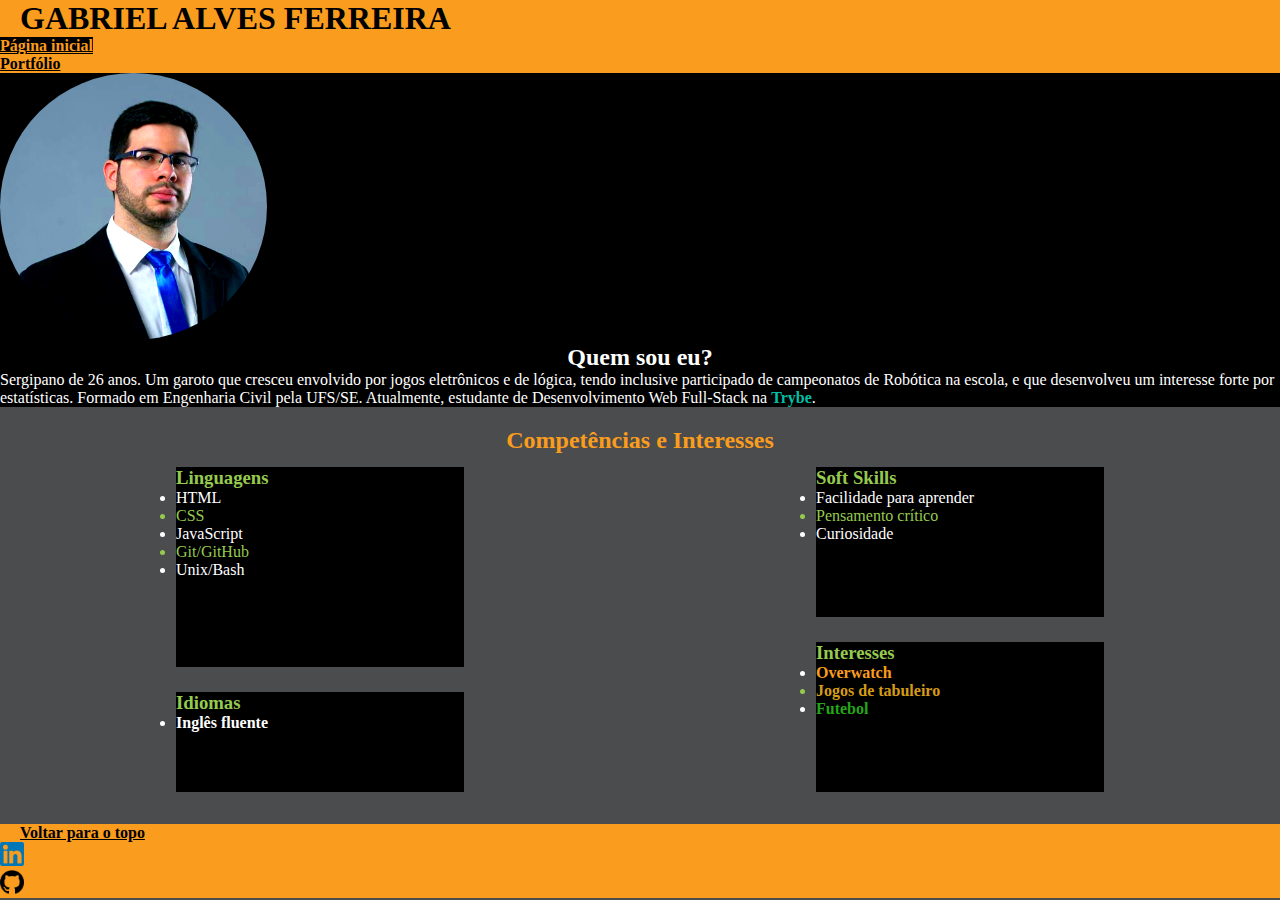
<file: index.html>
<!DOCTYPE html>
<html lang="pt-br">
  <head>
    <meta charset="UTF-8">
    <title>Página inicial</title>
    <link href="https://cdn.jsdelivr.net/npm/bootstrap@5.1.0/dist/css/bootstrap.min.css" rel="stylesheet" integrity="sha384-KyZXEAg3QhqLMpG8r+8fhAXLRk2vvoC2f3B09zVXn8CA5QIVfZOJ3BCsw2P0p/We" crossorigin="anonymous">
    <link rel="preconnect" href="https://fonts.googleapis.com">
    <link rel="preconnect" href="https://fonts.gstatic.com" crossorigin>
    <link href="https://fonts.googleapis.com/css2?family=Open+Sans&family=Ubuntu+Mono&display=swap" rel="stylesheet">
    <link rel="stylesheet" href="style.css">
  </head>
  <body>
    <div class="container">
      <header class="d-flex flex-wrap justify-content-between py-3 mb-4 fixed-top">
        <h1 class="d-flex align-items-center mb-3 mb-md-0 me-md-auto text-decoration -none fs-4">Gabriel Alves Ferreira</h1>
  
        <ul class="nav nav-pills">
          <li class="nav-item">
            <a class="nav-link active" href="/">Página inicial</a></li>
          </li>
          <li class="nav-item">
            <a class="nav-link" href="portfolio">Portfólio</a></li>
          </li>
        </ul>
      </header>
    </div>

    <main>
      <section class="about-me px-4 py-5 mt-5 text-center">
        <img class="personal-picture d-block mx-auto mb-4" src="foto4.png" alt="Foto pessoal">
        <h2 class="section-title display-5 fw-bold">Quem sou eu?</h2>
        <article class="col-lg-6 mx-auto">
          <p class="lead mb-4">Sergipano de 26 anos. Um garoto que cresceu envolvido por jogos eletrônicos e de lógica, tendo inclusive participado de campeonatos de Robótica na escola, e que desenvolveu um interesse forte por estatísticas. Formado em Engenharia Civil pela UFS/SE. Atualmente, estudante de Desenvolvimento Web Full-Stack na <a class="trybe" href="https://www.betrybe.com/">Trybe</a>.</p>
        </article>   
      </section>
      
      <section class="skills" id="skills">
        <h2 class="section-title">Competências e Interesses</h2>
        <div class="skills-lists">
          <div class="card" style="width: 18rem;height: 200px">
            <div class="card-body">
              <h3 class="card-title">Linguagens</h3>
              <ul class="card-text">
                <li class="basic-languages">HTML</li>
                <li class="basic-languages">CSS</li>
                <li class="basic languages">JavaScript</li>
                <li class="basic-languages">Git/GitHub</li>
                <li class="basic-languages">Unix/Bash</li>
              </ul>
            </div>
          </div>
          <div class="card" style="width: 18rem;height: 100px">
            <div class="card-body">
              <h3 class="card-title">Idiomas</h3>
              <ul class="card-text">
                <li><strong class="english">Inglês fluente</strong></li>
              </ul>
            </div>
          </div>
          <div class="card" style="width: 18rem;height: 150px">
            <div class="card-body">
              <h3 class="card-title">Soft Skills</h3>
              <ul class="card-text">
                <li>Facilidade para aprender</li>
                <li>Pensamento crítico</li>
                <li>Curiosidade</li>
              </ul>
            </div>
          </div>
          <div class="card" style="width: 18rem; height: 150px">
            <div class="card-body">
              <h3 class="card-title">Interesses</h3>
              <ul class="card-text">
                <li><a href="https://overwatchleague.com/en-us/" target="_blank" class="overwatch card-link">Overwatch</a></li>
                <li><a href="https://www.mundogalapagos.com.br/home" target="_blank" class="boardgames card-link">Jogos de tabuleiro</a></li>
                <li><a href="https://1xbet.whoscored.com/" target="_blank" class="football card-link">Futebol</a></li>
              </ul>
            </div>
          </div>
        </div>
      </section>
    </main>

    <div class="container">
      <footer class="d-flex flex-wrap justify-content-between align-items-center py-2">
        <div class="col-md-4 d-flex align-items-center">
          <a href="#top" class="mb-3 me-2 mb-md-0 text-muted text-decoration-none lh-1">
            <span>Voltar para o topo</span>
          </a>
        </div>
        <ul class="nav col-md-4 justify-content-end list-unstyled d-flex">
          <li class="ms-3">
            <a href ="https://www.linkedin.com/in/alvesgf16/">
              <img class="logos-redes bi" width="24" height="24" src="logo-linkedin.png" alt="Logomarca do LinkedIn">
            </a>
          </li>
          <li class="ms-3">
            <a href ="https://www.github.com/alvesgf16/">
              <img class="logos-redes bi" width="24" height="24" src="logo-github.png" alt="Logomarca do GitHub">
            </a>
          </li>
        </ul>
      </footer>
    </div>
    <script src="https://cdn.jsdelivr.net/npm/bootstrap@5.1.0/dist/js/bootstrap.bundle.min.js" integrity="sha384-U1DAWAznBHeqEIlVSCgzq+c9gqGAJn5c/t99JyeKa9xxaYpSvHU5awsuZVVFIhvj" crossorigin="anonymous"></script>
  </body>
</html>
</file>
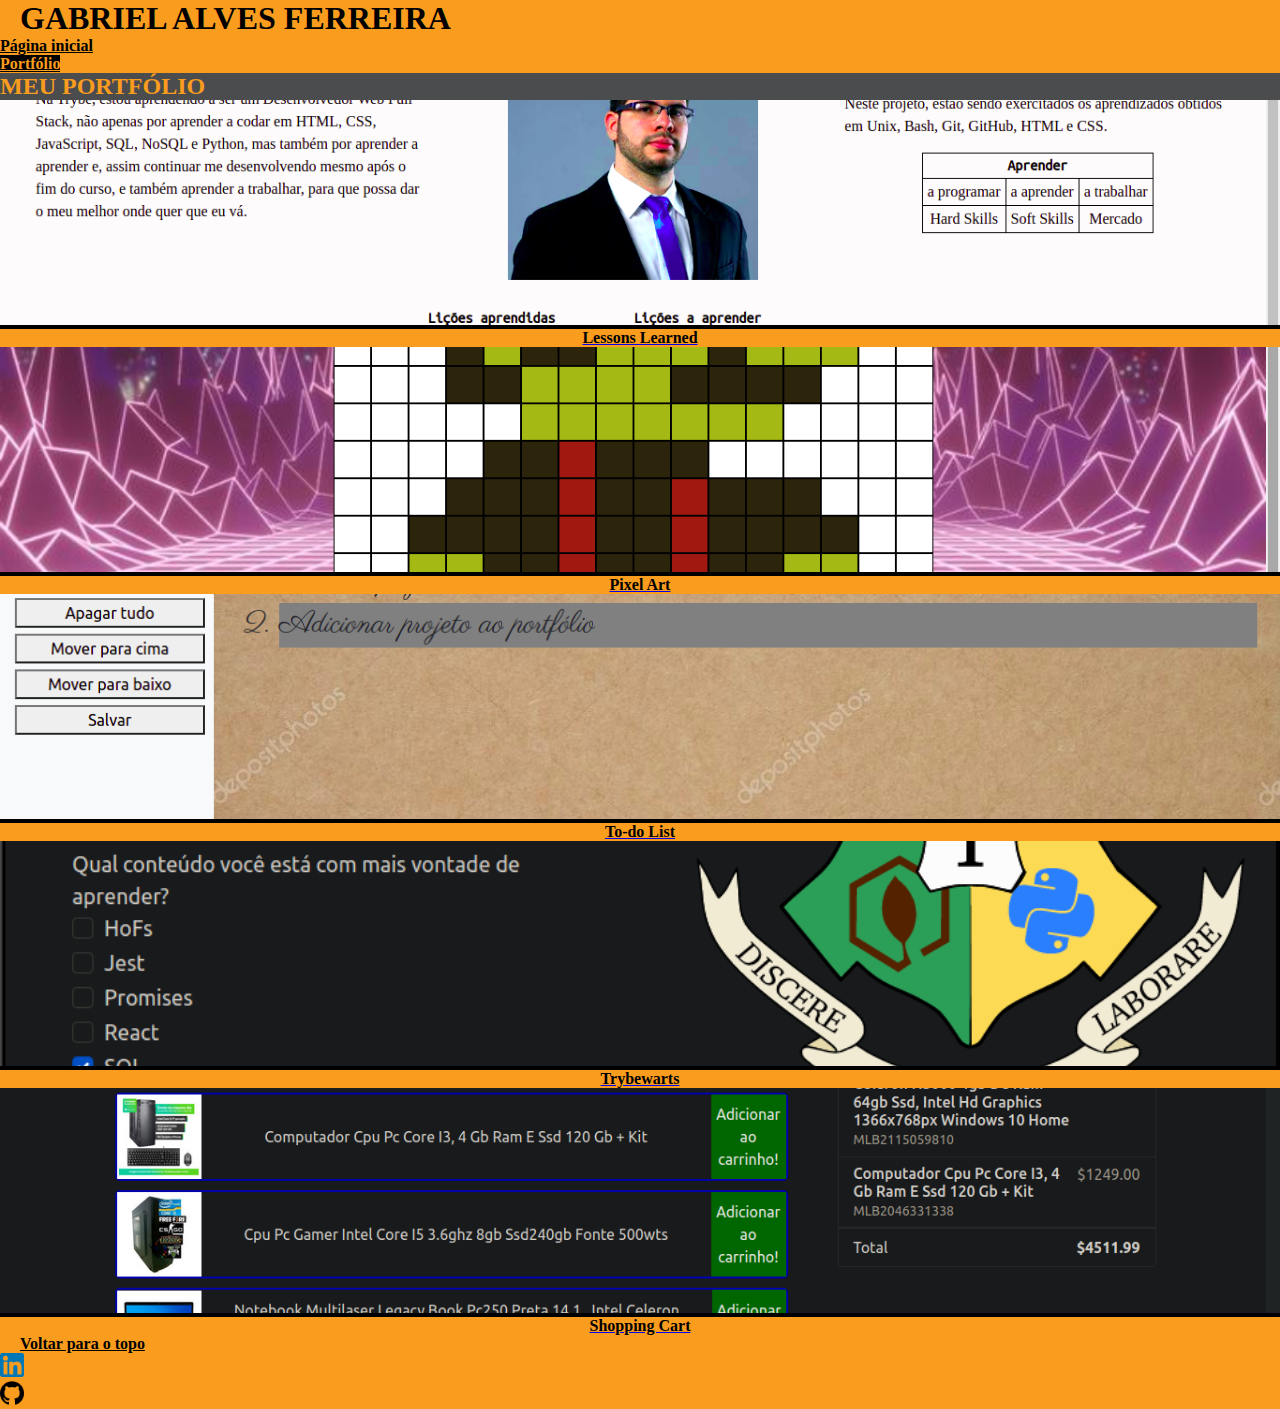
<file: portfolio/index.html>
<!DOCTYPE html>
<html lang="pt-br" class="h-100">
  <head>
    <meta charset="UTF-8">
    <title>Meu portfólio</title>
    <link href="https://cdn.jsdelivr.net/npm/bootstrap@5.1.0/dist/css/bootstrap.min.css" rel="stylesheet" integrity="sha384-KyZXEAg3QhqLMpG8r+8fhAXLRk2vvoC2f3B09zVXn8CA5QIVfZOJ3BCsw2P0p/We" crossorigin="anonymous">
    <link rel="preconnect" href="https://fonts.googleapis.com">
    <link rel="preconnect" href="https://fonts.gstatic.com" crossorigin>
    <link href="https://fonts.googleapis.com/css2?family=Open+Sans&family=Ubuntu+Mono&display=swap" rel="stylesheet">
    <link rel="stylesheet" href="style.css">
  </head>
  <body class="d-flex flex-column h-100">
    <div class="container">
      <header class="d-flex flex-wrap justify-content-between py-3 mb-4 fixed-top">
        <h1 class="d-flex align-items-center mb-3 mb-md-0 me-md-auto text-decoration -none fs-4">Gabriel Alves Ferreira</h1>
  
        <ul class="nav nav-pills">
          <li class="nav-item">
            <a class="nav-link" href="/">Página inicial</a></li>
          </li>
          <li class="nav-item">
            <a class="nav-link active" href="portfolio">Portfólio</a></li>
          </li>
        </ul>
      </header>
    </div>

    <main>
      <section class="pt-5 pb-3 text-center container mt-5">
        <div class="row py-lg-1">
          <div class="col-lg-6 col-md-8 mx-auto">
            <h2 class="fw-light">Meu portfólio</h2>
          </div>
        </div>
      </section>
    
      <div class="album py-5">
        <div class="container">
    
          <div class="row row-cols-1 row-cols-sm-2 row-cols-md-3 g-3">
            <div class="col">
              <a href="lessons-learned/">
                <div class="card shadow-sm">
                  <img class="bd-placeholder-img card-img-top" width="100%" height="225" src="lessons-learned/image.png"><title>Placeholder</title><rect width="100%" height="100%" fill="#55595c"/></img>
      
                  <div class="card-body">
                    <p class="card-text">Lessons Learned</p>
                  </div>
                </div>
              </a>
            </div>
            <div class="col">
              <a href="pixel-art/">
                <div class="card shadow-sm">
                  <img class="bd-placeholder-img card-img-top" width="100%" height="225" src="pixel-art/image.png"><title>Placeholder</title><rect width="100%" height="100%" fill="#55595c"/></img>
      
                  <div class="card-body">
                    <p class="card-text">Pixel Art</p>
                  </div>
                </div>
              </a>
            </div>
            <div class="col">
              <a href="todo-list/">
                <div class="card shadow-sm">
                  <img class="bd-placeholder-img card-img-top" width="100%" height="225" src="todo-list/image.png"><title>Placeholder</title><rect width="100%" height="100%" fill="#55595c"/></img>
      
                  <div class="card-body">
                    <p class="card-text">To-do List</p>
                  </div>
                </div>
              </a>
            </div>
            <div class="col">
              <a href="trybewarts/">
                <div class="card shadow-sm">
                  <img class="bd-placeholder-img card-img-top" width="100%" height="225" src="trybewarts/image.png"><title>Placeholder</title><rect width="100%" height="100%" fill="#55595c"/></img>
      
                  <div class="card-body">
                    <p class="card-text">Trybewarts</p>
                  </div>
                </div>
              </a>
            </div>
            <div class="col">
              <a href="shopping-cart/">
                <div class="card shadow-sm">
                  <img class="bd-placeholder-img card-img-top" width="100%" height="225" src="shopping-cart/image.png"><title>Placeholder</title><rect width="100%" height="100%" fill="#55595c"/></img>
      
                  <div class="card-body">
                    <p class="card-text">Shopping Cart</p>
                  </div>
                </div>
              </a>
            </div>
            <!-- <div class="col">
              <div class="card shadow-sm">
                <svg class="bd-placeholder-img card-img-top" width="100%" height="225" xmlns="http://www.w3.org/2000/svg" role="img" aria-label="Placeholder: Thumbnail" preserveAspectRatio="xMidYMid slice" focusable="false"><title>Placeholder</title><rect width="100%" height="100%" fill="#55595c"/><text x="50%" y="50%" fill="#eceeef" dy=".3em">Thumbnail</text></svg>
    
                <div class="card-body">
                  <p class="card-text">This is a wider card with supporting text below as a natural lead-in to additional content. This content is a little bit longer.</p>
                  <div class="d-flex justify-content-between align-items-center">
                    <div class="btn-group">
                      <button type="button" class="btn btn-sm btn-outline-secondary">View</button>
                      <button type="button" class="btn btn-sm btn-outline-secondary">Edit</button>
                    </div>
                    <small class="text-muted">9 mins</small>
                  </div>
                </div>
              </div>
            </div>
            <div class="col">
              <div class="card shadow-sm">
                <svg class="bd-placeholder-img card-img-top" width="100%" height="225" xmlns="http://www.w3.org/2000/svg" role="img" aria-label="Placeholder: Thumbnail" preserveAspectRatio="xMidYMid slice" focusable="false"><title>Placeholder</title><rect width="100%" height="100%" fill="#55595c"/><text x="50%" y="50%" fill="#eceeef" dy=".3em">Thumbnail</text></svg>
    
                <div class="card-body">
                  <p class="card-text">This is a wider card with supporting text below as a natural lead-in to additional content. This content is a little bit longer.</p>
                  <div class="d-flex justify-content-between align-items-center">
                    <div class="btn-group">
                      <button type="button" class="btn btn-sm btn-outline-secondary">View</button>
                      <button type="button" class="btn btn-sm btn-outline-secondary">Edit</button>
                    </div>
                    <small class="text-muted">9 mins</small>
                  </div>
                </div>
              </div>
            </div>
    
            <div class="col">
              <div class="card shadow-sm">
                <svg class="bd-placeholder-img card-img-top" width="100%" height="225" xmlns="http://www.w3.org/2000/svg" role="img" aria-label="Placeholder: Thumbnail" preserveAspectRatio="xMidYMid slice" focusable="false"><title>Placeholder</title><rect width="100%" height="100%" fill="#55595c"/><text x="50%" y="50%" fill="#eceeef" dy=".3em">Thumbnail</text></svg>
    
                <div class="card-body">
                  <p class="card-text">This is a wider card with supporting text below as a natural lead-in to additional content. This content is a little bit longer.</p>
                  <div class="d-flex justify-content-between align-items-center">
                    <div class="btn-group">
                      <button type="button" class="btn btn-sm btn-outline-secondary">View</button>
                      <button type="button" class="btn btn-sm btn-outline-secondary">Edit</button>
                    </div>
                    <small class="text-muted">9 mins</small>
                  </div>
                </div>
              </div>
            </div>
            <div class="col">
              <div class="card shadow-sm">
                <svg class="bd-placeholder-img card-img-top" width="100%" height="225" xmlns="http://www.w3.org/2000/svg" role="img" aria-label="Placeholder: Thumbnail" preserveAspectRatio="xMidYMid slice" focusable="false"><title>Placeholder</title><rect width="100%" height="100%" fill="#55595c"/><text x="50%" y="50%" fill="#eceeef" dy=".3em">Thumbnail</text></svg>
    
                <div class="card-body">
                  <p class="card-text">This is a wider card with supporting text below as a natural lead-in to additional content. This content is a little bit longer.</p>
                  <div class="d-flex justify-content-between align-items-center">
                    <div class="btn-group">
                      <button type="button" class="btn btn-sm btn-outline-secondary">View</button>
                      <button type="button" class="btn btn-sm btn-outline-secondary">Edit</button>
                    </div>
                    <small class="text-muted">9 mins</small>
                  </div>
                </div>
              </div>
            </div>
            <div class="col">
              <div class="card shadow-sm">
                <svg class="bd-placeholder-img card-img-top" width="100%" height="225" xmlns="http://www.w3.org/2000/svg" role="img" aria-label="Placeholder: Thumbnail" preserveAspectRatio="xMidYMid slice" focusable="false"><title>Placeholder</title><rect width="100%" height="100%" fill="#55595c"/><text x="50%" y="50%" fill="#eceeef" dy=".3em">Thumbnail</text></svg>
    
                <div class="card-body">
                  <p class="card-text">This is a wider card with supporting text below as a natural lead-in to additional content. This content is a little bit longer.</p>
                  <div class="d-flex justify-content-between align-items-center">
                    <div class="btn-group">
                      <button type="button" class="btn btn-sm btn-outline-secondary">View</button>
                      <button type="button" class="btn btn-sm btn-outline-secondary">Edit</button>
                    </div>
                    <small class="text-muted">9 mins</small>
                  </div>
                </div>
              </div>
            </div>
    
            <div class="col">
              <div class="card shadow-sm">
                <svg class="bd-placeholder-img card-img-top" width="100%" height="225" xmlns="http://www.w3.org/2000/svg" role="img" aria-label="Placeholder: Thumbnail" preserveAspectRatio="xMidYMid slice" focusable="false"><title>Placeholder</title><rect width="100%" height="100%" fill="#55595c"/><text x="50%" y="50%" fill="#eceeef" dy=".3em">Thumbnail</text></svg>
    
                <div class="card-body">
                  <p class="card-text">This is a wider card with supporting text below as a natural lead-in to additional content. This content is a little bit longer.</p>
                  <div class="d-flex justify-content-between align-items-center">
                    <div class="btn-group">
                      <button type="button" class="btn btn-sm btn-outline-secondary">View</button>
                      <button type="button" class="btn btn-sm btn-outline-secondary">Edit</button>
                    </div>
                    <small class="text-muted">9 mins</small>
                  </div>
                </div>
              </div>
            </div>
            <div class="col">
              <div class="card shadow-sm">
                <svg class="bd-placeholder-img card-img-top" width="100%" height="225" xmlns="http://www.w3.org/2000/svg" role="img" aria-label="Placeholder: Thumbnail" preserveAspectRatio="xMidYMid slice" focusable="false"><title>Placeholder</title><rect width="100%" height="100%" fill="#55595c"/><text x="50%" y="50%" fill="#eceeef" dy=".3em">Thumbnail</text></svg>
    
                <div class="card-body">
                  <p class="card-text">This is a wider card with supporting text below as a natural lead-in to additional content. This content is a little bit longer.</p>
                  <div class="d-flex justify-content-between align-items-center">
                    <div class="btn-group">
                      <button type="button" class="btn btn-sm btn-outline-secondary">View</button>
                      <button type="button" class="btn btn-sm btn-outline-secondary">Edit</button>
                    </div>
                    <small class="text-muted">9 mins</small>
                  </div>
                </div>
              </div>
            </div>
            <div class="col">
              <div class="card shadow-sm">
                <svg class="bd-placeholder-img card-img-top" width="100%" height="225" xmlns="http://www.w3.org/2000/svg" role="img" aria-label="Placeholder: Thumbnail" preserveAspectRatio="xMidYMid slice" focusable="false"><title>Placeholder</title><rect width="100%" height="100%" fill="#55595c"/><text x="50%" y="50%" fill="#eceeef" dy=".3em">Thumbnail</text></svg>
    
                <div class="card-body">
                  <p class="card-text">This is a wider card with supporting text below as a natural lead-in to additional content. This content is a little bit longer.</p>
                  <div class="d-flex justify-content-between align-items-center">
                    <div class="btn-group">
                      <button type="button" class="btn btn-sm btn-outline-secondary">View</button>
                      <button type="button" class="btn btn-sm btn-outline-secondary">Edit</button>
                    </div>
                    <small class="text-muted">9 mins</small>
                  </div>
                </div>
              </div>
            </div> -->
          </div>
        </div>
      </div>
    
    </main>

    
    <footer class="footer d-flex flex-wrap justify-content-between align-items-center mt-auto py-2">
      <div class="col-md-4 d-flex align-items-center">
        <a href="#top" class="mb-3 me-2 mb-md-0 text-muted text-decoration-none lh-1">
          <span>Voltar para o topo</span>
        </a>
      </div>
      <ul class="nav col-md-4 justify-content-end list-unstyled d-flex">
        <li class="ms-3">
          <a href ="https://www.linkedin.com/in/alvesgf16/">
            <img class="logos-redes bi" width="24" height="24" src="/logo-linkedin.png" alt="Logomarca do LinkedIn">
          </a>
        </li>
        <li class="ms-3">
          <a href ="https://www.github.com/alvesgf16/">
            <img class="logos-redes bi" width="24" height="24" src="/logo-github.png" alt="Logomarca do GitHub">
          </a>
        </li>
      </ul>
    </footer>
    <script src="https://cdn.jsdelivr.net/npm/bootstrap@5.1.0/dist/js/bootstrap.bundle.min.js" integrity="sha384-U1DAWAznBHeqEIlVSCgzq+c9gqGAJn5c/t99JyeKa9xxaYpSvHU5awsuZVVFIhvj" crossorigin="anonymous"></script>
  </body>
</html>
</file>
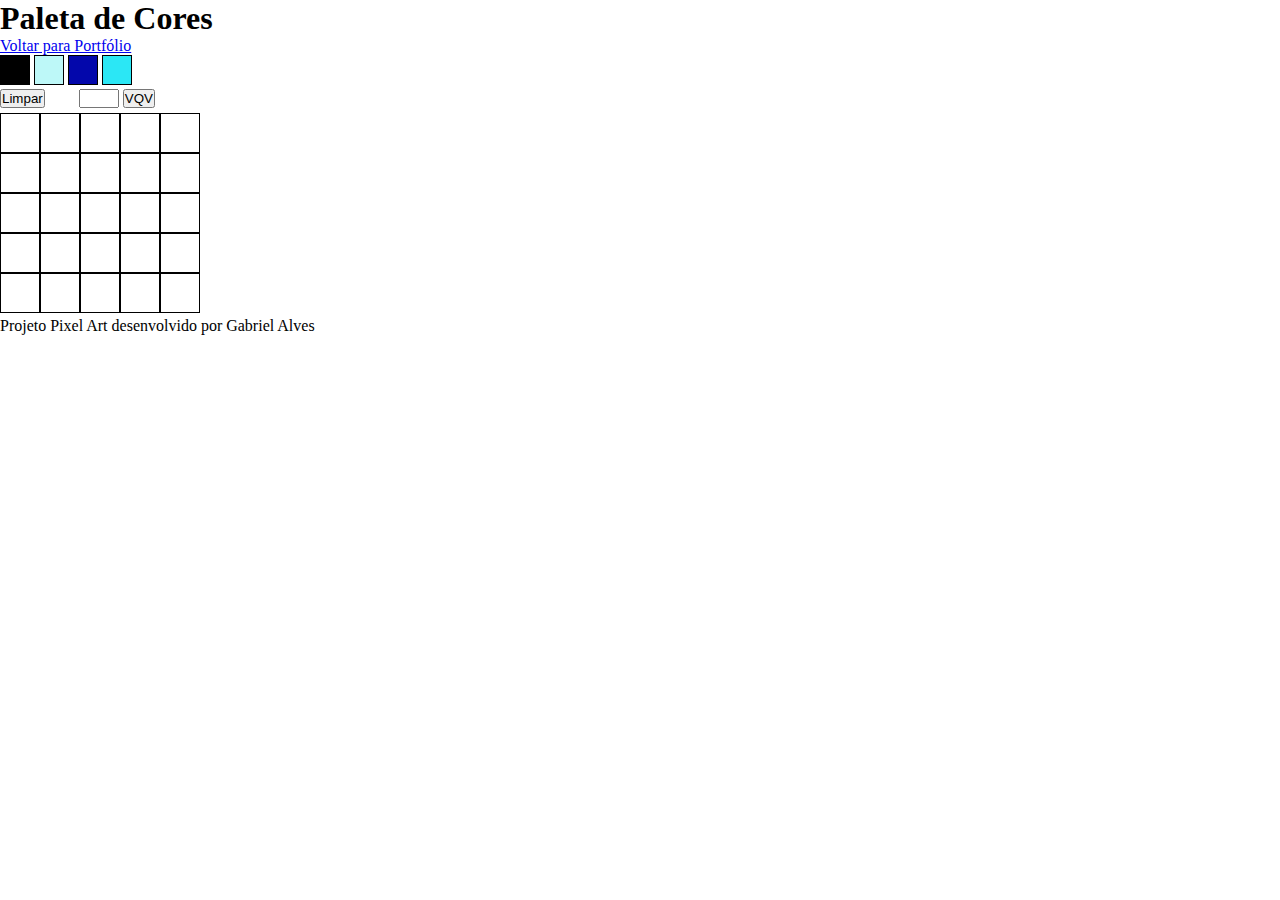
<file: portfolio/pixel-art/index.html>
<!DOCTYPE html>
<html lang="en" class="h-100">
<head>
    <meta charset="UTF-8">
    <meta http-equiv="X-UA-Compatible" content="IE=edge">
    <meta name="viewport" content="width=device-width, initial-scale=1.0">
    
    <link href="https://cdn.jsdelivr.net/npm/bootstrap@5.1.0/dist/css/bootstrap.min.css" rel="stylesheet" integrity="sha384-KyZXEAg3QhqLMpG8r+8fhAXLRk2vvoC2f3B09zVXn8CA5QIVfZOJ3BCsw2P0p/We" crossorigin="anonymous">
    <style>
      .bd-placeholder-img {
        font-size: 1.125rem;
        text-anchor: middle;
        -webkit-user-select: none;
        -moz-user-select: none;
        user-select: none;
      }

      @media (min-width: 768px) {
        .bd-placeholder-img-lg {
          font-size: 3.5rem;
        }
      }
    </style>

    <link rel="stylesheet" href="style.css">
    <title>Projeto Pixels Art</title>
</head>
<body class="d-flex h-100 text-center text-white bg-dark">
  <div class="cover-container d-flex w-100 h-100 mx-auto flex-column">
    <header class="mb-auto py-3 mb-4">
      <div>
        <h1 id='title' class="float-md-start mb-0">Paleta de Cores</h1>
        <nav class="nav nav-masthead justify-content-center float-md-end">
          <a class="nav-link" href="..">Voltar para Portfólio</a>
        </nav>
      </div>
    </header>

    <main class="d-flex flex-column justify-content-center px-3 h-100">
      <div id='color-palette'>
        <div class='color' id='black'></div>
        <div class='color'></div>
        <div class='color'></div>
        <div class='color'></div>
      </div>
      <section id='toolbar'>
        <button id='clear-board'>Limpar</button>
        <input type='number' min='1' id='board-size'>
        <button id='generate-board'>VQV</button>
      </section>
      <div id='pixel-board'></div>
    </main>

    <footer class="my-1 text-white-50 py-2">
      <p>Projeto Pixel Art desenvolvido por Gabriel Alves</p>
    </footer>
  </div>
    <script src="https://cdn.jsdelivr.net/npm/bootstrap@5.1.0/dist/js/bootstrap.bundle.min.js" integrity="sha384-U1DAWAznBHeqEIlVSCgzq+c9gqGAJn5c/t99JyeKa9xxaYpSvHU5awsuZVVFIhvj" crossorigin="anonymous"></script>
    <script src="script.js"></script>
</body>
</html>
</file>
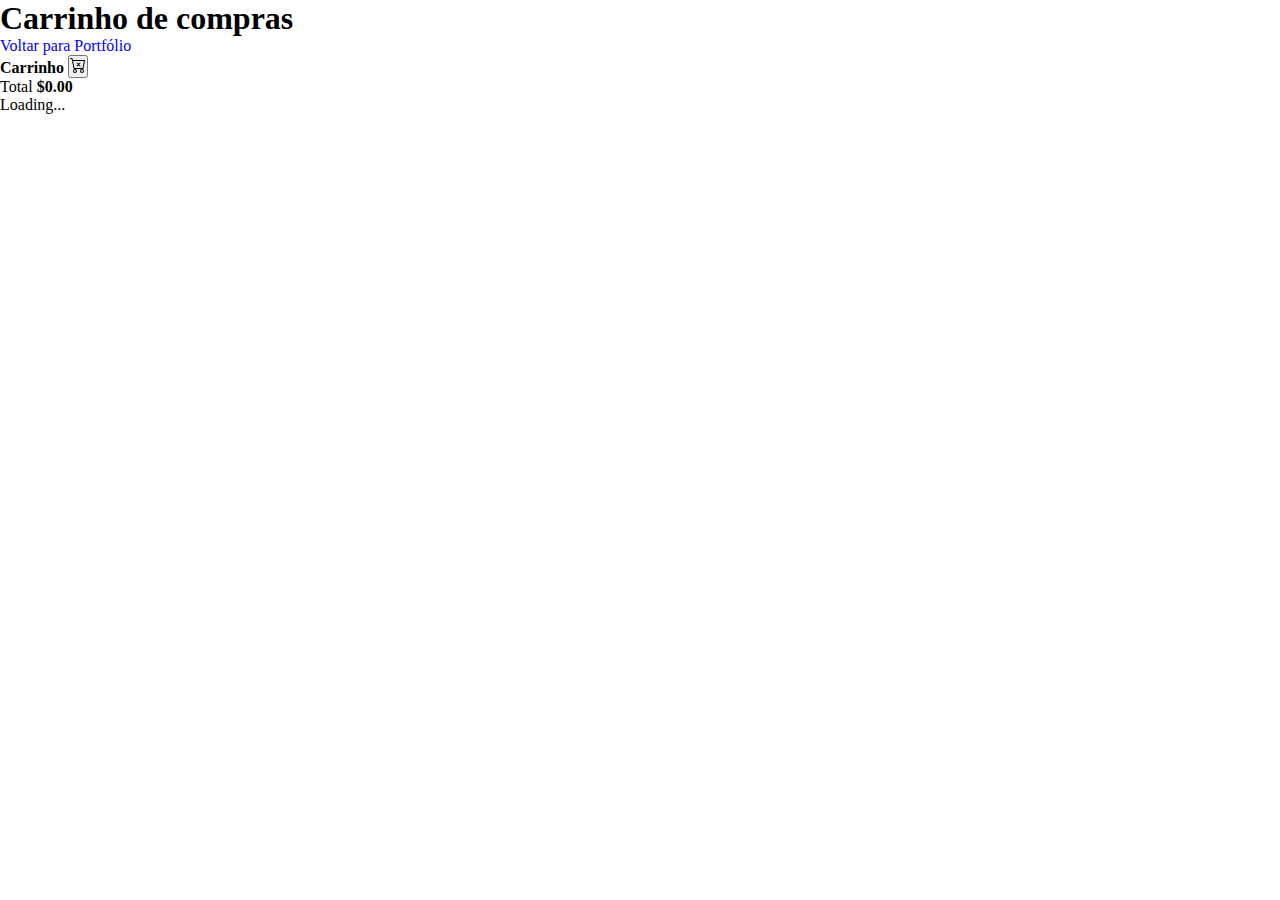
<file: portfolio/shopping-cart/index.html>
<!DOCTYPE html>
<html lang="en">
  <head>
    <meta charset="UTF-8" />
    <meta name="viewport" content="width=device-width, initial-scale=1.0" />
    <meta http-equiv="X-UA-Compatible" content="ie=edge" />
    <title>Shopping Cart</title>
    <link href="https://cdn.jsdelivr.net/npm/bootstrap@5.1.1/dist/css/bootstrap.min.css" rel="stylesheet" integrity="sha384-F3w7mX95PdgyTmZZMECAngseQB83DfGTowi0iMjiWaeVhAn4FJkqJByhZMI3AhiU" crossorigin="anonymous">
    <link rel="stylesheet" href="style.css" />
  </head>
  
  <body class="d-flex h-100 text-center text-white bg-dark">
    <div class="cover-container d-flex w-100 h-100 mx-auto flex-column">
      <header class="mb-auto py-3 mb-4">
        <div>
          <h1 id='title' class="float-md-start mb-0">Carrinho de compras</h1>
          <nav class="nav nav-masthead justify-content-center float-md-end">
            <a class="nav-link" href="..">Voltar para Portfólio</a>
          </nav>
        </div>
      </header>
      <div class="container">
        <main>
          <div class="row g-5">
            <div class="col-md-5 col-lg-4 order-md-last">
              <h4 class="d-flex justify-content-between align-items-center mb-3">
                <span class="text-black">Carrinho</span>
                <span class="empty-cart">
                  <button class="btn btn-outline-danger">
                    <svg xmlns="http://www.w3.org/2000/svg" width="16" height="16" fill="currentColor" class="bi bi-cart-x" viewBox="0 0 16 16">
                      <path d="M7.354 5.646a.5.5 0 1 0-.708.708L7.793 7.5 6.646 8.646a.5.5 0 1 0 .708.708L8.5 8.207l1.146 1.147a.5.5 0 0 0 .708-.708L9.207 7.5l1.147-1.146a.5.5 0 0 0-.708-.708L8.5 6.793 7.354 5.646z"/>
                      <path d="M.5 1a.5.5 0 0 0 0 1h1.11l.401 1.607 1.498 7.985A.5.5 0 0 0 4 12h1a2 2 0 1 0 0 4 2 2 0 0 0 0-4h7a2 2 0 1 0 0 4 2 2 0 0 0 0-4h1a.5.5 0 0 0 .491-.408l1.5-8A.5.5 0 0 0 14.5 3H2.89l-.405-1.621A.5.5 0 0 0 2 1H.5zm3.915 10L3.102 4h10.796l-1.313 7h-8.17zM6 14a1 1 0 1 1-2 0 1 1 0 0 1 2 0zm7 0a1 1 0 1 1-2 0 1 1 0 0 1 2 0z"/>
                    </svg>
                  </button>
                </span>
              </h4>
              <ul class="list-group mb-3">
                <ul class="cart__items"></ul>
                <li class="total-display list-group-item d-flex justify-content-between">
                  <span>Total</span>
                </li>
              </ul>
            </div>
      
            <div class="col-md-7 col-lg-8">
              <div class="items"></div>
            </div>
      
          </div>
        </main>
      </div>
    </div>
    

    <script src="https://cdn.jsdelivr.net/npm/bootstrap@5.1.3/dist/js/bootstrap.bundle.min.js" integrity="sha384-ka7Sk0Gln4gmtz2MlQnikT1wXgYsOg+OMhuP+IlRH9sENBO0LRn5q+8nbTov4+1p" crossorigin="anonymous"></script>
    <script src="script.js"></script>
  </body>
</html>
</file>
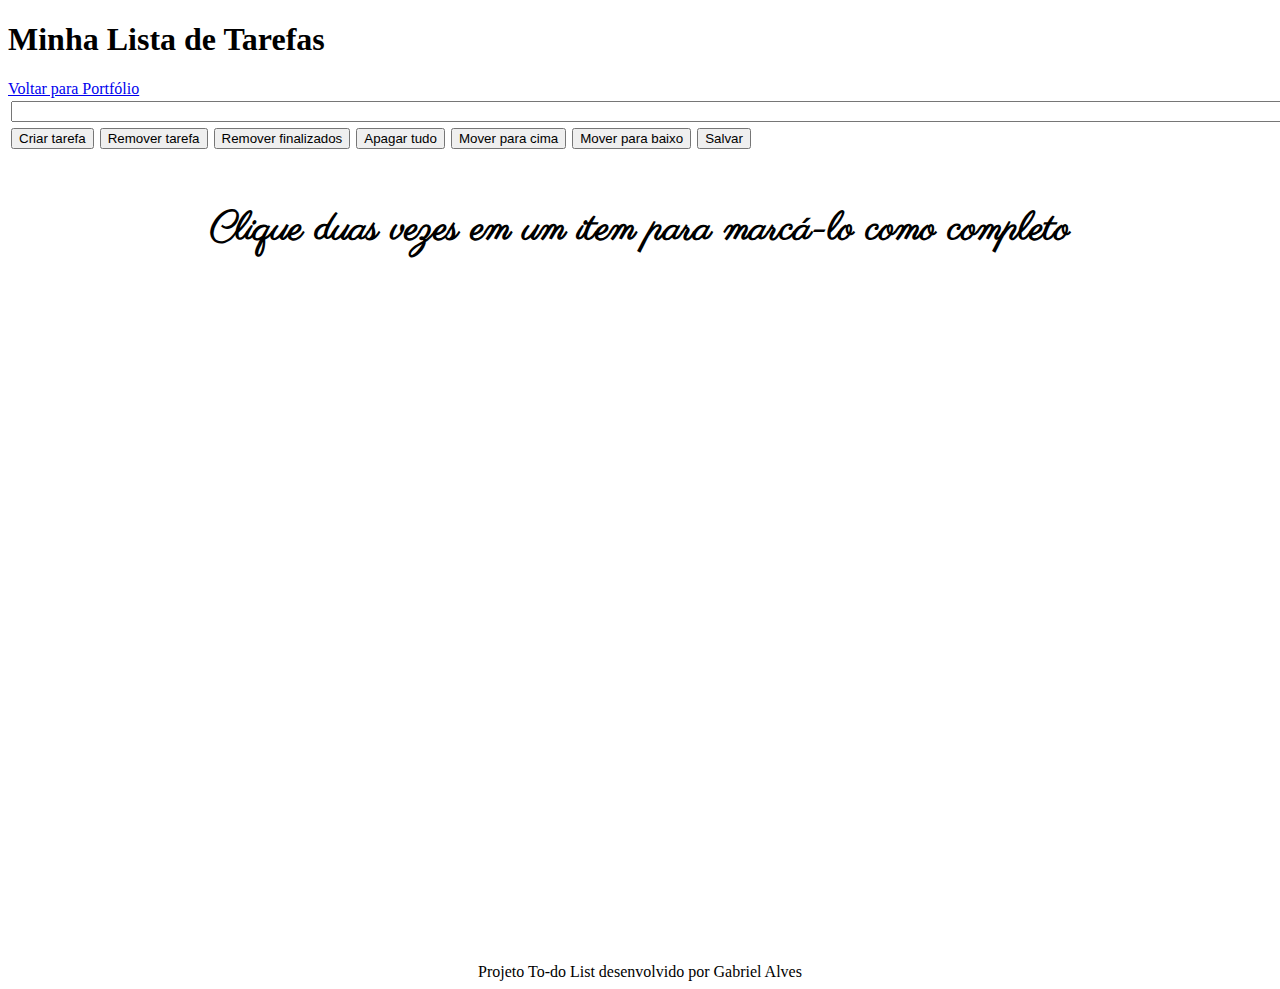
<file: portfolio/todo-list/index.html>
<!DOCTYPE html>
<html lang="en" class="h-100">
<head>
  <meta charset="UTF-8">
  <meta http-equiv="X-UA-Compatible" content="IE=edge">
  <meta name="viewport" content="width=device-width, initial-scale=1.0">
  <link href="https://cdn.jsdelivr.net/npm/bootstrap@5.1.1/dist/css/bootstrap.min.css" rel="stylesheet" integrity="sha384-F3w7mX95PdgyTmZZMECAngseQB83DfGTowi0iMjiWaeVhAn4FJkqJByhZMI3AhiU" crossorigin="anonymous">
  <link rel="preconnect" href="https://fonts.googleapis.com">
  <link rel="preconnect" href="https://fonts.gstatic.com" crossorigin>
  <link href="https://fonts.googleapis.com/css2?family=Parisienne&display=swap" rel="stylesheet">
  <link rel="stylesheet" href="style.css">
  <title>Document</title>
</head>
<body class="d-flex flex-column h-100">
  <header class="navbar navbar-dark sticky-top bg-dark flex-md-nowrap p-0 shadow">
    <h1 class="navbar-brand col-md-3 col-lg-2 me-0 px-3">Minha Lista de Tarefas</h1>
    <div class="navbar-nav">
      <div class="nav-item text-nowrap">
        <a class="nav-link px-3" href="..">Voltar para Portfólio</a>
      </div>
    </div>
  </header>

  <div class="container-fluid">
    <div class="row">
      <div id="sidebarMenu" class="col-md-3 col-lg-2 d-md-block bg-light sidebar collapse">
        <div class="position-sticky pt-3">
          <div class="nav flex-column" id='buttons-container'>
            <input type="text" id="texto-tarefa">
          </div>
        </div>
      </div>
      
      <main class="col-md-9 ms-sm-auto col-lg-10 px-md-4">
        <h3 id="funcionamento">Clique duas vezes em um item para marcá-lo como completo</h3>
        <div>
          <ol id="lista-tarefas"></ol>
        </div>
      </main>
    </div>
  </div>
  
  <footer class="footer mt-auto py-3 bg-light">
    <div class="container">
      <span class="text-muted">Projeto To-do List desenvolvido por Gabriel Alves</span>
    </div>
  </footer>
  
  

  <script src="https://cdn.jsdelivr.net/npm/bootstrap@5.1.1/dist/js/bootstrap.bundle.min.js" integrity="sha384-/bQdsTh/da6pkI1MST/rWKFNjaCP5gBSY4sEBT38Q/9RBh9AH40zEOg7Hlq2THRZ" crossorigin="anonymous"></script>
  <script src="script.js"></script>
</body>
</html>
</file>
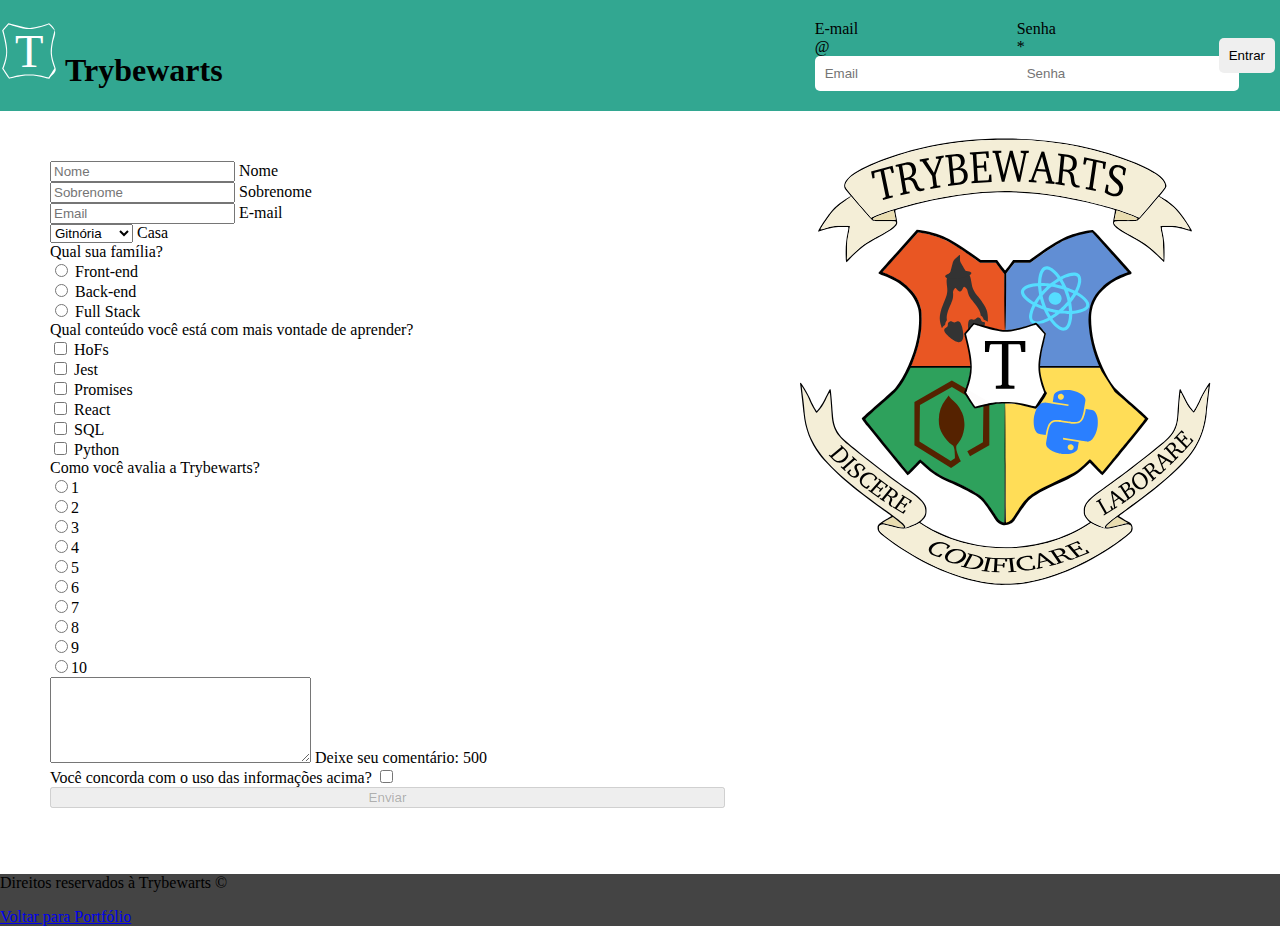
<file: portfolio/trybewarts/index.html>
<!DOCTYPE html>
<html lang="pt-br" class="h-100">

<head>
  <meta charset="UTF-8">
  <meta http-equiv="X-UA-Compatible" content="IE=edge">
  <meta name="viewport" content="width=device-width, initial-scale=1.0">
  <link href="https://cdn.jsdelivr.net/npm/bootstrap@5.1.1/dist/css/bootstrap.min.css" rel="stylesheet" integrity="sha384-F3w7mX95PdgyTmZZMECAngseQB83DfGTowi0iMjiWaeVhAn4FJkqJByhZMI3AhiU" crossorigin="anonymous">
  <link rel="stylesheet" href="style.css">
  <title>Trybewarts</title>
</head>

<body class="d-flex flex-column h-100">
  <header class="header d-flex flex-wrap justify-content-center mb-4">
    <h1 class="d-flex align-items-center mb-3 mb-md-0 me-md-auto text-dark text-decoration-none col-4">
      <img class="trybewarts-header-logo bi me-2" height="60" src="images/trybewarts-header-logo.svg">
      <span id="trybewarts-header-title fs-4">Trybewarts</span>
    </h1>
    <form class="trybewarts-login row justify-content-end align-items-center col-8">
      <div class="col-5">
        <label class="visually-hidden" for="email">E-mail</label>
        <div class="input-group">
          <div class="input-group-text">@</div>
          <input type="email" name="email" id="email" placeholder="Email" class="form-control">
        </div>
      </div>
      <div class="col-5">
        <label class="visually-hidden" for="password">Senha</label>
        <div class="input-group">
          <div class="input-group-text">*</div>
          <input type="password" name="password" id="password" placeholder="Senha" class="form-control">
        </div>
      </div>
      <div class="col-2">
        <button class="login-button btn btn-primary">Entrar</button>
      </div>
    </form>
  </header>

  <main>
    <form action="" id="evaluation-form">
      <div class="row g-2 mb-3">
        <div class="col-md">
          <div class="form-floating">
            <input type="text" class="form-control" id="input-name" placeholder="Nome">
            <label for="input-name">Nome</label>
          </div>
        </div>
        <div class="col-md">
          <div class="form-floating">
            <input type="text" class="form-control" id="input-lastname" placeholder="Sobrenome">
            <label for="input-lastname">Sobrenome</label>
          </div>
        </div>
      </div>

      <div class="row g-2 mb-3">
        <div class="col-md">
          <div class="form-floating">
            <input type="email" class="form-control" name="email" id="input-email" placeholder="Email">
            <label for="input-email">E-mail</label>
          </div>
        </div>
        <div class="col-md">
          <div class="form-floating">
            <select class="form-select" name="house" id="house">
              <option value="Gitnória" id="gitnoria-house">Gitnória</option>
              <option value="Reactpuff" id="reactpuff-house">Reactpuff</option>
              <option value="Corvinode" id="corvinode-house">Corvinode</option>
              <option value="Pytherina" id="pytherina-house">Pytherina</option>
            </select>
            <label for="house">Casa</label>
          </div>
        </div>
      </div>

      <div class="mb-3">
        <label class="form-check-label" for="family" id="label-family">Qual sua família?</label>
        <div>
          <div class="form-check form-check-inline">
            <input class="form-check-input" type="radio" name="family" id="frontend-family" value="Frontend">
            <label class="form-check-label" for="frontend-family">Front-end</label>
          </div>
          <div class="form-check form-check-inline">
            <input class="form-check-input" type="radio" name="family" id="backend-family" value="Backend">
            <label class="form-check-label" for="backend-family">Back-end</label>
          </div>
          <div class="form-check form-check-inline">
            <input class="form-check-input" type="radio" name="family" id="fullstack-family" value="FullStack">
            <label class="form-check-label" for="fullstack-family">Full Stack</label>
          </div>
        </div>
      </div>

      <div class="mb-3">
        <label for="content" id="label-content">Qual conteúdo você está com mais vontade de aprender?</label>
        <div class="form-check">
          <input class="form-check-input subject" type="checkbox" name="content" id="hofs-content" value="HoFs">
          <label class="form-check-label" for="hofs-content">HoFs</label>
        </div>
        <div class="form-check">
          <input class="form-check-input subject" type="checkbox" name="content" id="jest-content" value="Jest">
          <label class="form-check-label" for="jest-content">Jest</label>
        </div>
        <div class="form-check">
          <input class="form-check-input subject" type="checkbox" name="content" id="promises-content" value="Promises">
          <label class="form-check-label" for="promises-content">Promises</label>
        </div>
        <div class="form-check">
          <input class="form-check-input subject" type="checkbox" name="content" id="react-content" value="React">
          <label class="form-check-label" for="react-content">React</label>
        </div>
        <div class="form-check">
          <input class="form-check-input subject" type="checkbox" name="content" id="sql-content" value="SQL">
          <label class="form-check-label" for="sql-content">SQL</label>
        </div>
        <div class="form-check">
          <input class="form-check-input subject" type="checkbox" name="content" id="python-content" value="Python">
          <label class="form-check-label" for="python-content">Python</label>
        </div>
      </div>

      <div class="mb-3" id="rate-options">
        <label for="rate" id="label-rate">Como você avalia a Trybewarts?</label>
        <div id="rate-options-container"></div>
      </div>

      <div class="form-floating mb-3">
        <textarea class="form-control" name="textarea" id="textarea" cols="30" style="height: 80px" maxlength="500"></textarea>
        <label for="textarea">Deixe seu comentário:
        <span id="counter"></span></label>
      </div>

      <div class="mb-3">
        <label class="form-check-label" for="agreement" id="label-infos">Você concorda com o uso das informações acima?</label>
        <input class="form-check-input" type="checkbox" name="agreement" id="agreement">
      </div>
      <button type="submit" id="submit-btn" disabled class="btn btn-primary">Enviar</button>
    </form>

    <img src="images/trybewarts-colored.svg" alt="Logo da Trybewarts" id="trybewarts-forms-logo">
  </main>
  
  <footer class="footer d-flex flex-wrap justify-content-between align-items-center mt-auto py-2">
    <div class="col-md-4 d-flex align-items-center">
      <p class="mb-3 ms-3 mb-md-0 text-muted text-decoration-none lh-1">Direitos reservados à Trybewarts &copy;</p>
    </div>
    <div class="nav col-md-4 justify-content-end list-unstyled d-flex">
      <a class="nav-link px-2 me-3" href="..">Voltar para Portfólio</a>
    </div>
  </footer>
  
  <script src="https://cdn.jsdelivr.net/npm/bootstrap@5.1.1/dist/js/bootstrap.bundle.min.js" integrity="sha384-/bQdsTh/da6pkI1MST/rWKFNjaCP5gBSY4sEBT38Q/9RBh9AH40zEOg7Hlq2THRZ" crossorigin="anonymous"></script>
  <script src="script.js"></script>
  
</body>

</html>
</file>
<file: style.css>
html {
  box-sizing: border-box;
}

* , *::before , *::after {
  box-sizing: inherit;
}

* {
  margin: 0;
  padding: 0;
}

body {
  background-color: #4A4C4E;
}

.container , header , footer {
  background-color: #FA9C1D;
  max-width: 100%;
}

h1 , .nav-link , footer div a {
  color: black;
  font-weight: bold;
}

h1, footer div {
  margin-left: 20px;
}

h1 {
  text-transform: uppercase;
}

header ul , footer ul {
  margin-right: 20px;
}

.nav-pills .nav-link.active, .nav-pills .show > .nav-link {
  background-color: black;
  color: #FA9C1D;
}

.about-me {
  background-color: black;
}

.about-me , .about-me .section-title {
  color: white;
}

.personal-picture {
  border-radius: 50%;
}

.trybe {
  text-decoration: none;
  color: #00bfa5;
  font-weight: bold;
}

.skills {
  display: flex;
  flex-direction: column;
  padding: 20px 0;
}

.section-title {
  text-align: center;
  color: #FA9C1D;
}

.skills-lists {
  display: flex;
  flex-flow: column wrap;
  align-items: center;
  justify-content: space-around;
  height: 350px;
}

.card {
  border-color: #FA9C1D;
  background-color: black;
  color: white;
}

.card-title {
  color: #96CA4E;
}

.card-text li:nth-child(even) {
  color: #96CA4E;
}

.card-link {
  text-decoration: none;
  font-weight: bold;
}

.overwatch {
  color: #FA9C1D;
}

.boardgames {
  color: rgb(213, 155, 22);
}

.football {
  color: #25a519;
}
</file>
<file: portfolio/style.css>
html {
  box-sizing: border-box;
}

* , *::before , *::after {
  box-sizing: inherit;
}

* {
  margin: 0;
  padding: 0;
}

body {
  background-color: #4A4C4E;
}

div.container , header , footer {
  background-color: #FA9C1D;
  max-width: 100%;
}

h1 , .nav-link , footer div a {
  color: black;
  font-weight: bold;
}

h1, footer div {
  margin-left: 20px;
}

h1, h2 {
  text-transform: uppercase;
}

header ul , footer ul {
  margin-right: 20px;
}

.nav-pills .nav-link.active, .nav-pills .show > .nav-link {
  background-color: black;
  color: #FA9C1D;
}

h2 {
  color: #FA9C1D;
}

.album , .album .container {
  background-color: black;
}

.bd-placeholder-img {
  object-fit: cover;
}

.card-body {
  background-color: #FA9C1D;
}

.card-text {
  text-align: center;
  text-decoration: none;
  color: black;
  font-weight: bold;
}
</file>
<file: portfolio/pixel-art/style.css>
html {
  box-sizing: border-box;
}

* , *::before , *::after {
  box-sizing: inherit;
}

* {
  margin: 0;
  padding: 0;
}

body {
  white-space: nowrap;
}

main {
  background-image: url(https://thumbs.dreamstime.com/b/retro-s-videogame-tunnel-background-mountains-sun-bit-depth-field-inspired-vintage-videogames-web-print-156623128.jpg);
  background-position: center center;
  background-repeat: no-repeat;
  background-size: cover;
}

.color {
  display: inline-block;
  border: 1px solid black;
  width: 30px;
  height: 30px;
}

#toolbar {
  margin-bottom: 5px;
}

input {
  margin-left: 30px;
  width: 40px;
}

#pixel-board {
  display: inline-block;
}

.pixel {
  display: inline-block;
  border: 1px solid black;
  width: 40px;
  height: 40px;
}

.pixel-line {
  margin: 0 auto;
  height: 40px;
}

footer p {
  margin-bottom: 0;
}
</file>
<file: portfolio/shopping-cart/style.css>
*, *:after, *:before {
    margin: 0;
    padding: 0;
    box-sizing: border-box;
    text-decoration: none;
}

body {
    font-size: 100%;
    list-style-type: none;
}

.items {
  display: flex;
  flex-basis: 70%;
  flex-direction: column;
  justify-content: center;
}

.item {
  border: 2px solid blue;
  border-radius: 5px;
  box-sizing: border-box;
  display: flex;
  align-items: center;
  margin: 5px;
}

.item .item__sku {
  display: none;
}

.item .item__image {
  height: 90px;
}

.item .item__title {
  flex-grow: 1;
  padding: 10px;
  text-align: center;
}

.item .item__add {
  align-self: stretch;
  background-color: green;
  border: 0;
  cursor: pointer;
  margin: 0;
  padding: 5px;
  width: 80px;
}

.cart__items {
  padding: 0;
}
</file>
<file: portfolio/todo-list/style.css>
div#buttons-container input, div#buttons-container button {
  margin: 3px;
}

input {
  width: 100%
}

main {
  background-image: url(https://st2.depositphotos.com/3917663/12209/i/950/depositphotos_122091130-stock-photo-brown-notebook-paper-for-background.jpg);
  background-repeat: no-repeat;
  background-size: cover;
  height: 84.6vh;
  font-family: 'Parisienne', cursive;
}

main h3 {
  margin-top: 50px;
  margin-bottom: 25px;
  text-align: center;
  font-size: 40px;
}

main ol {
  margin-left: 10px;
  font-size: 30px;
}

#selected {
  background-color: gray;
  color: brown;
}

.completed {
  text-decoration: line-through;
}

footer div {
  text-align: center;
}
</file>
<file: portfolio/trybewarts/style.css>
body {
  margin: 0;
}

.header {
  display: flex;
  background-color: rgb(50, 167, 145);
  width: 100%;
  justify-content: space-between;
}

.trybewarts-login {
  display: flex;
  align-items: center;
}

.input-group {
  width: auto;
}

.trybewarts-login input {
  padding: 10px;
  margin-right: 5px;
  border-radius: 5px;
  border: 0;
  width: 100%;
}

.trybewarts-login button {
  padding: 10px;
  margin-right: 5px;
  border: none;
  border-radius: 5px;
}

#trybewarts-header-title {
  align-self: center;
  color: white;
}

footer {
  background-color: rgb(68, 68, 68);
}

main , form {
  display: flex;
}

main form {
  flex-direction: column;
  width: 675px;
}

main img {
  height: 500px;
}

#evaluation-form {
  display: flex;
  margin: 50px;
}
</file>
